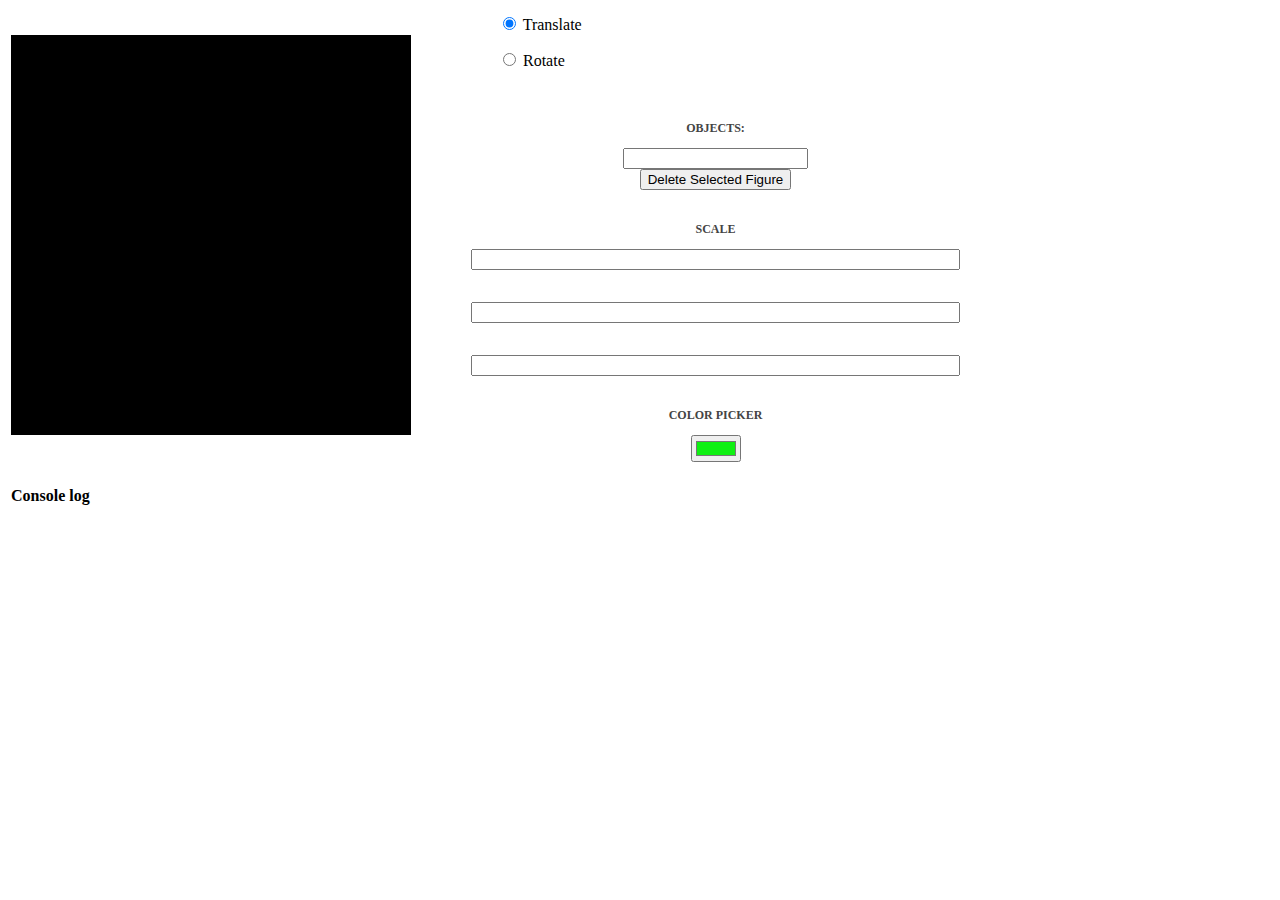
<file: Project01/Index.html>
<!DOCTYPE html>
<html lang="en">
  <head>
    <meta charset="utf-8" />
    <title>Project</title>
    <link rel="stylesheet" href="css/styles.css" />
    <link rel="stylesheet" href="https://kendo.cdn.telerik.com/2021.2.616/styles/kendo.common-material.min.css" />
    <link rel="stylesheet" href="https://kendo.cdn.telerik.com/2021.2.616/styles/kendo.material.min.css" />
    <link rel="stylesheet" href="https://kendo.cdn.telerik.com/2021.2.616/styles/kendo.material.mobile.min.css" />
    <link rel="stylesheet" href="https://demos.telerik.com/kendo-ui/content/shared/styles/examples-offline.css" />
  </head>

  <body onload="main()">
    <table>
      <tr>
        <td>
          <canvas id="webgl" width="400" height="400"> Please use a browser that supports canvas </canvas>
        </td>
        <td style="width: 60%">
          <table>
            <tr>
              <td>
                <ul id="fieldlist2">
                  <li>
                    <input type="radio" name="transformFigure" id="translate-fig" class="k-radio" checked="checked" onclick="changeTransform()" />
                    <label class="k-radio-label" for="translate-fig">Translate</label>
                  </li>
                  <li>
                    <input type="radio" name="transformFigure" id="rotate-fig" class="k-radio" onclick="changeTransform()" />
                    <label class="k-radio-label" for="rotate-fig">Rotate</label>
                  </li>
                </ul>
              </td>
            </tr>
          </table>
          <ul id="fieldlist">
            <li>
              <label for="objects">Objects:</label>
              <input id="objects"/>
              </br>
              <button type="button" id="btn-delete"> Delete Selected Figure</button>

            </li>
            </li>
            <li>
              <label>Scale</label>
              <input style="width: 80%" id="scale-x" name="x" />
            </li>
            <li>
              <input style="width: 80%" id="scale-y" />
            </li>
            <li>
              <input style="width: 80%" id="scale-z" />
            </li>
            <li><label>Color picker</label><input type="color" id="picker" value="#0ff012" onchange="changeColor()" /></li>
          </ul>
        </td>
      </tr>
      <tr>
        <td colspan="2" style="width: 100%">
          <div class="box">
            <h4>Console log</h4>
            <div class="console"></div>
          </div>
        </td>
      </tr>
    </table>

    <script src="https://kendo.cdn.telerik.com/2021.2.616/js/jquery.min.js"></script>
    <script src="https://kendo.cdn.telerik.com/2021.2.616/js/kendo.all.min.js"></script>
    <script src="https://demos.telerik.com/kendo-ui/content/shared/js/console.js"></script>

    <script src="lib/webgl-utils.js"></script>
    <script src="lib/webgl-debug.js"></script>
    <script src="lib/cuon-utils.js"></script>
    <script src="lib/cuon-matrix.js"></script>

    <script src="utils/draw/figures.js"></script>
    <script src="utils/draw/transformFunctions.js"></script>

    <script src="utils/ui/components.js"></script>
    <script src="utils/ui/events.js"></script>

    <script src="utils/matrices.js"></script>
    <script src="utils/shaders.js"></script>

    <script src="Index.js"></script>
  </body>
</html>
</file>
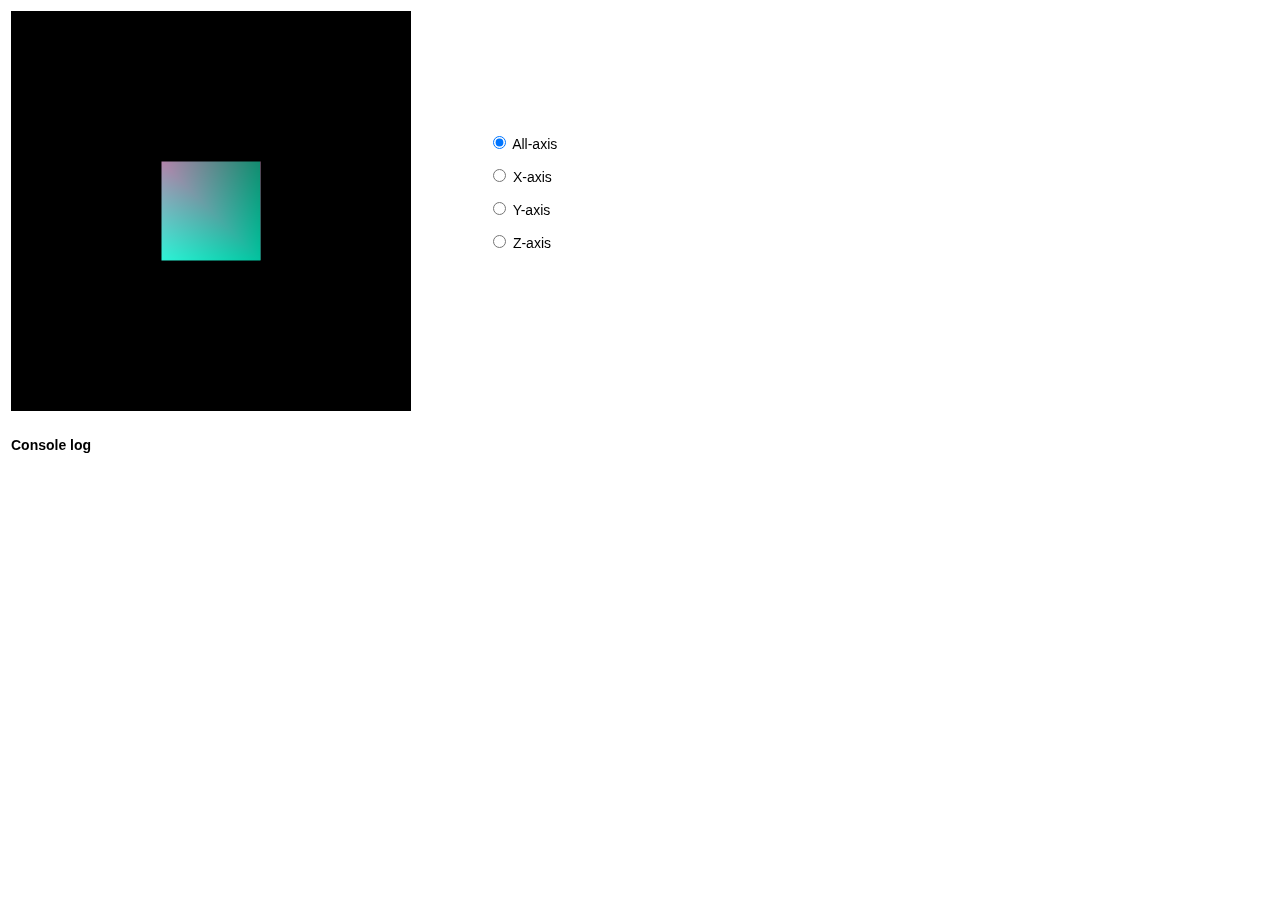
<file: Exercise_Session08_20220908/Exercise.html>
<!DOCTYPE html>
<html lang="en">
  <head>
    <meta charset="utf-8" />
    <style>
      html {
        font-size: 14px;
        font-family: Arial, Helvetica, sans-serif;
      }
    </style>
    <title>Exercise</title>
    <link
      rel="stylesheet"
      href="https://kendo.cdn.telerik.com/2021.2.616/styles/kendo.common-material.min.css"
    />
    <link
      rel="stylesheet"
      href="https://kendo.cdn.telerik.com/2021.2.616/styles/kendo.material.min.css"
    />
    <link
      rel="stylesheet"
      href="https://kendo.cdn.telerik.com/2021.2.616/styles/kendo.material.mobile.min.css"
    />
    <link
      rel="stylesheet"
      href="https://demos.telerik.com/kendo-ui/content/shared/styles/examples-offline.css"
    />
  </head>

  <body onload="main()">
    <table>
      <tr>
        <td>
          <canvas id="webgl" width="400" height="400">
            Please use a browser that supports canvas
          </canvas>
        </td>
        <td style="width: 60%">
          <table>
            <tr>
              <td>
                <ul id="fieldlist2">
                  <li>
                    <input
                      type="radio"
                      name="axis"
                      id="all-axis"
                      class="k-radio"
                      checked="checked"
                      onclick="changeAxis()"
                    />
                    <label class="k-radio-label" for="all-axis">All-axis</label>
                  </li>
                  <li>
                    <input
                      type="radio"
                      name="axis"
                      id="x-axis"
                      class="k-radio"
                      onclick="changeAxis()"
                    />
                    <label class="k-radio-label" for="x-axis">X-axis</label>
                  </li>
                  <li>
                    <input
                      type="radio"
                      name="axis"
                      id="y-axis"
                      class="k-radio"
                      onclick="changeAxis()"
                    />
                    <label class="k-radio-label" for="y-axis">Y-axis</label>
                  </li>
                  <li>
                    <input
                      type="radio"
                      name="axis"
                      id="z-axis"
                      class="k-radio"
                      onclick="changeAxis()"
                    />
                    <label class="k-radio-label" for="z-axis">Z-axis</label>
                  </li>
                </ul>
              </td>
            </tr>
          </table>
        </td>
      </tr>
      <tr>
        <td colspan="2" style="width: 100%">
          <div class="box">
            <h4>Console log</h4>
            <div class="console"></div>
          </div>
        </td>
      </tr>
    </table>

    <style>
      #fieldlist {
        margin: 0 0 -2em;
        padding: 0;
        text-align: center;
      }

      #fieldlist > li {
        list-style: none;
        padding-bottom: 2em;
      }

      #fieldlist label {
        display: block;
        padding-bottom: 1em;
        font-weight: bold;
        text-transform: uppercase;
        font-size: 12px;
        color: #444;
      }

      #fieldlist2 {
        margin: 0 5em 2em;
        padding: 0;
      }

      #fieldlist2 li {
        list-style: none;
        padding-bottom: 1em;
      }
    </style>

    <script src="https://kendo.cdn.telerik.com/2021.2.616/js/jquery.min.js"></script>
    <script src="https://kendo.cdn.telerik.com/2021.2.616/js/kendo.all.min.js"></script>
    <script src="https://demos.telerik.com/kendo-ui/content/shared/js/console.js"></script>

    <script src="lib/webgl-utils.js"></script>
    <script src="lib/webgl-debug.js"></script>
    <script src="lib/cuon-utils.js"></script>
    <script src="lib/cuon-matrix.js"></script>
    <script src="Exercise.js"></script>
  </body>
</html>
</file>
<file: Project01/css/styles.css>
#fieldlist {
  margin: 0 0 -2em;
  padding: 0;
  text-align: center;
}

#fieldlist > li {
  list-style: none;
  padding-bottom: 2em;
}

#fieldlist label {
  display: block;
  padding-bottom: 1em;
  font-weight: bold;
  text-transform: uppercase;
  font-size: 12px;
  color: #444;
}

#fieldlist2 {
  margin: 0 5em 2em;
  padding: 0;
}

#fieldlist2 li {
  list-style: none;
  padding-bottom: 1em;
}
</file>
